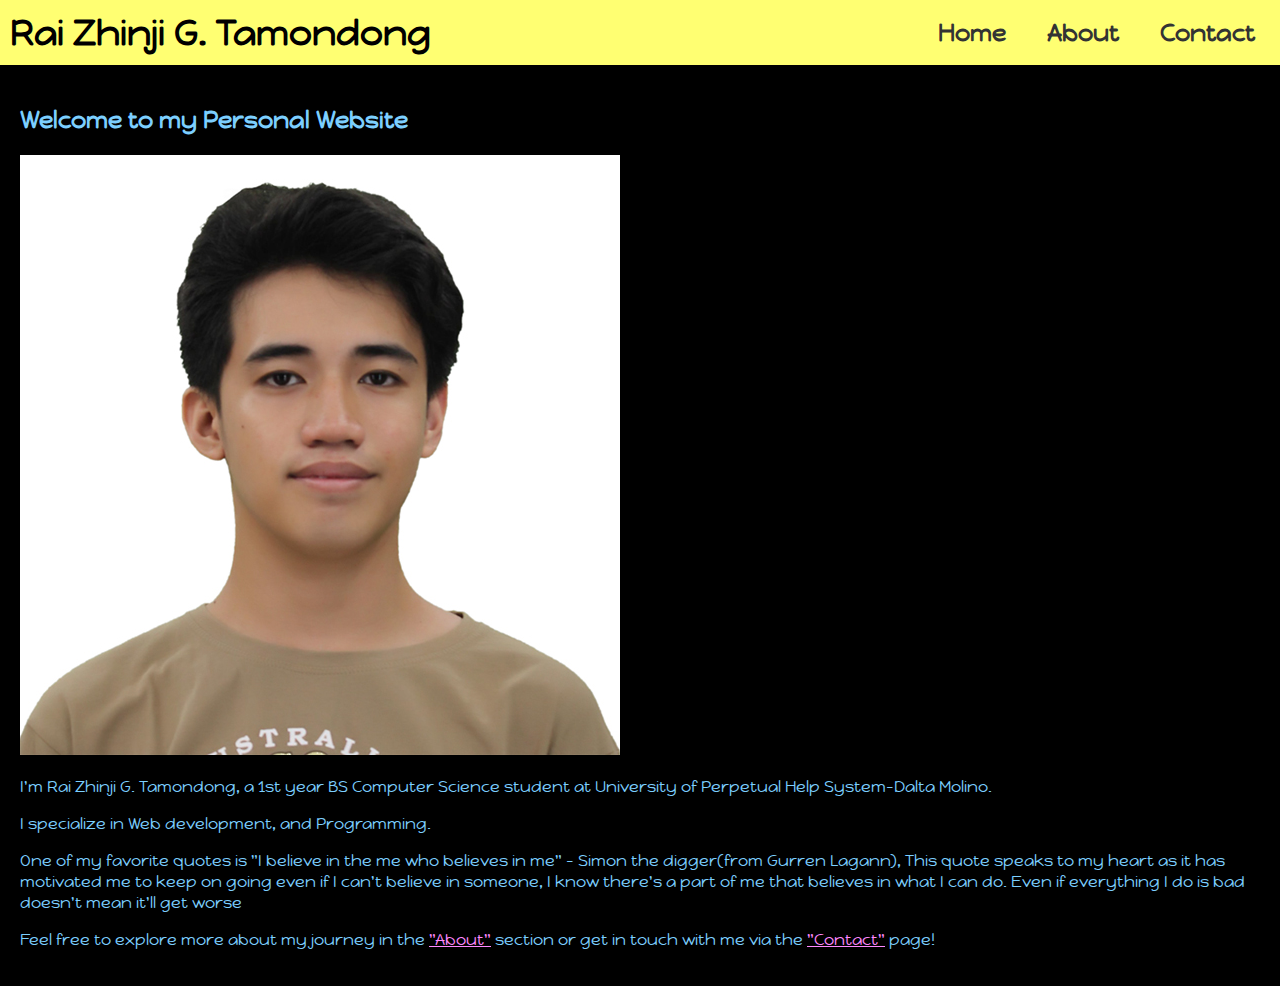
<file: index.html>
<!DOCTYPE html>
<html lang="en">
<head>
    <meta charset="UTF-8">
    <meta name="viewport" content="width=device-width, initial-scale=1.0">
    <title>Rai Tamondong</title>
    <link rel="stylesheet" href="style.css">
</head>
<body>
    <header>
        <h1>Rai Zhinji G. Tamondong</h1>
        <nav>
            <a href="index.html">Home</a>
            <a href="about.html">About</a>
            <a href="contact.html">Contact</a>
        </nav>
    </header>
    
    <main>
        <section>
            <h2>Welcome to my Personal Website</h2>
            <div class="image-container">               
                <img src="images/normal pic.jpg" alt="pic">
            </div>
            <p>I'm Rai Zhinji G. Tamondong, a 1st year BS Computer Science student at University of Perpetual Help System-Dalta Molino.</p>
            <p>I specialize in Web development, and Programming.</p>
            <p>One of my favorite quotes is "I believe in the me who believes in me" - Simon the digger(from Gurren Lagann), This quote speaks to my heart as it has motivated me to keep on going even if I can't believe in someone, I know there's a part of me that believes in what I can do. Even if everything I do is bad doesn't mean it'll get worse</p>
            <p>Feel free to explore more about my journey in the <a href="about.html">"About"</a> section or get in touch with me via the <a href="contact.html">"Contact"</a> page!</p>
        </section>
    </main>
</body>
</html>
</file>
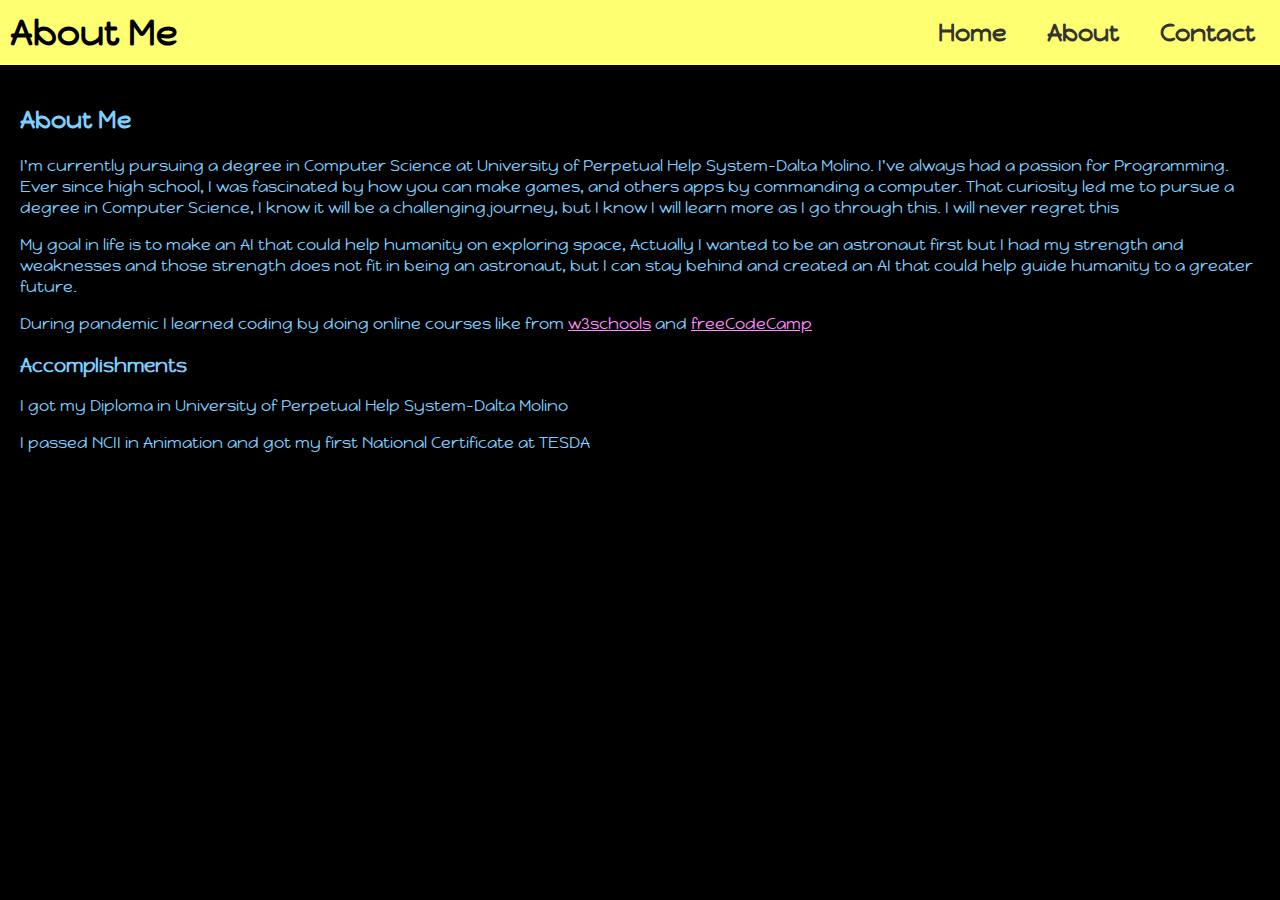
<file: about.html>
<!DOCTYPE html>
<html lang="en">
<head>
    <meta charset="UTF-8">
    <meta name="viewport" content="width=device-width, initial-scale=1.0">
    <title>About - Your Name</title>
    <link rel="stylesheet" href="style.css">
</head>
<body>
    <header>
        <h1>About Me</h1>
        <nav>
            <a href="index.html">Home</a>
            <a href="about.html">About</a>
            <a href="contact.html">Contact</a>
        </nav>
    </header>
    
    <main>
        <section>
            <h2>About Me</h2>
            <p>I'm currently pursuing a degree in Computer Science at University of Perpetual Help System-Dalta Molino. I've always had a passion for Programming. Ever since high school, I was fascinated by how you can make games, and others apps by commanding a computer. That curiosity led me to pursue a degree in Computer Science, I know it will be a challenging journey, but I know I will learn more as I go through this. I will never regret this</p>
            <p>My goal in life is to make an AI that could help humanity on exploring space, Actually I wanted to be an astronaut first but I had my strength and weaknesses and those strength does not fit in being an astronaut, but I can stay behind and created an AI that could help guide humanity to a greater future.</p>
            <p>During pandemic I learned coding by doing online courses like from <a href="https://www.w3schools.com/" target="_blank">w3schools</a> and <a href="https://www.freecodecamp.org/" target="_blank">freeCodeCamp</a></p>
            <h3>Accomplishments</h3>
            <p>I got my Diploma in University of Perpetual Help System-Dalta Molino</p>
            <p>I passed NCII in Animation and got my first National Certificate at TESDA</p>
        </section>
    </main>
</body>
</html>
</file>
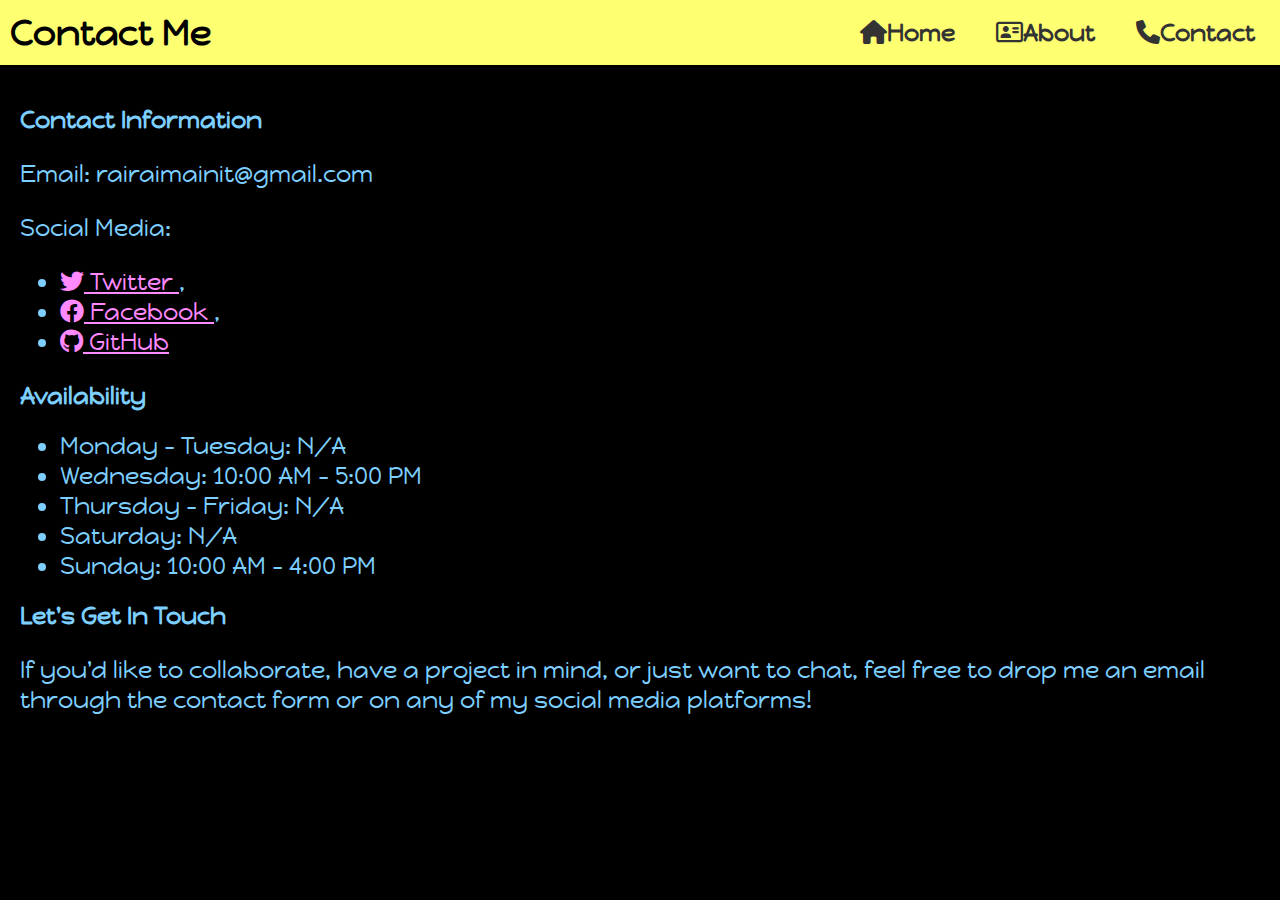
<file: contact.html>
<!DOCTYPE html>
<html lang="en">
<head>
    <meta charset="UTF-8">
    <meta name="viewport" content="width=device-width, initial-scale=1.0">
    <title>Contact - Your Name</title>
    <link rel="stylesheet" href="style.css">
    <link rel="stylesheet" href="https://cdnjs.cloudflare.com/ajax/libs/font-awesome/6.0.0-beta3/css/all.min.css">
</head>
<body class="contact-page">
    <header>
        <h1>Contact Me</h1>
        <nav>
            <a href="index.html"><i class="fa-solid fa-house"></i>Home</a>
            <a href="about.html"><i class="fa-regular fa-address-card"></i>About</a>
            <a href="contact.html"><i Contact class="fa-solid fa-phone"></i>Contact</a>
        </nav>
    </header>
<!-- I'm just typing this out of boredom-->
    <main>
        <section>
            <h2>Contact Information</h2>
            <p>Email: rairaimainit@gmail.com</p>
            <p>Social Media: <ul>
                <li><a href="https://x.com/toasterchn" target="_blank">
                    <i class="fab fa-twitter"></i> Twitter
                </a>, </li>
                <li><a href="https://www.facebook.com/okayu.mogumogu/" target="_blank">
                    <i class="fab fa-facebook"></i> Facebook
                </a>, </li>
                <li><a href="https://github.com/Zhinji-kun" target="_blank">
                    <i class="fab fa-github"></i> GitHub
                </a></li>
            </ul>
            </p>
            <h2>Availability</h2>
            <ul>
                <li>Monday - Tuesday: N/A</li>
                <li>Wednesday: 10:00 AM - 5:00 PM</li>
                <li>Thursday - Friday: N/A</li>
                <li>Saturday: N/A</li>
                <li>Sunday: 10:00 AM - 4:00 PM</li>
            </ul>
            <h2>Let's Get In Touch</h2>
            <p>If you'd like to collaborate, have a project in mind, or just want to chat, feel free to drop me an email through the contact form or on any of my social media platforms!</p>
        </section>
    </main>
</body>
</html>
</file>
<file: style.css>
@font-face {
    font-family: happymonkey;
    src: url(font/HappyMonkey-Regular.ttf);
}

body {
    font-family: happymonkey;
    margin: 0;
    padding: 0;
    background-color: #000000;
}

header {
    display: flex;
    justify-content: space-between;
    align-items: center;
    padding: 10px;
    background-color: #ffff72;
}

header h1 {
    font-size: 36px;
    margin: 0;
    font-weight: bold;
}

header nav {
    font-size: 24px;
}

header nav a {
    text-decoration: none;
    color: #333;
    margin-left: 20px;
    font-weight: bold;
}

header nav a:hover {
    color: #007bff;
}

nav a {
    color: #333;
    margin: 0 15px;
    text-decoration: none;
}

main {
    padding: 20px;
    color: rgb(124, 207, 255);
}

a {
    color: rgb(255, 137, 255);
}

a:hover {
    color: white;
}

a:active {
    color: darkorchid;
}

.contact-page ul li{
    font-size: 1.5em;
}

.mainser {
    display: flex;
    justify-content: space-between;
    align-items: center;
    padding: 20px;
}

.imagecon {
    position: relative;
}

.profile {
    width: 500px;
    height: 500px;
    border-radius: 50%;
    border: 5px solid #ffff72;
    object-fit: cover;
    margin-right: 20px;
}

.texts {
    flex: 1;
    font-size: 1.2em;
    line-height: 1.6em;
    text-align: left;
    border: 2px solid #000; 
    padding: 20px; 
    background-color: #2e2e2e;
    font-size: 1.5em;
    max-width: 80%; 
    margin: 20px auto;
    border-radius: 10px; 
}

.about-page p, .contact-page p {
    font-size: 1.5em;
}

@media (max-width: 768px) {
    .mainser {
        flex-direction: column;
        align-items: center;
    }

    .profile {
        width: 300px;
        height: 300px;
    }

    .texts {
        font-size: 1.2em;
    }
}
</file>
